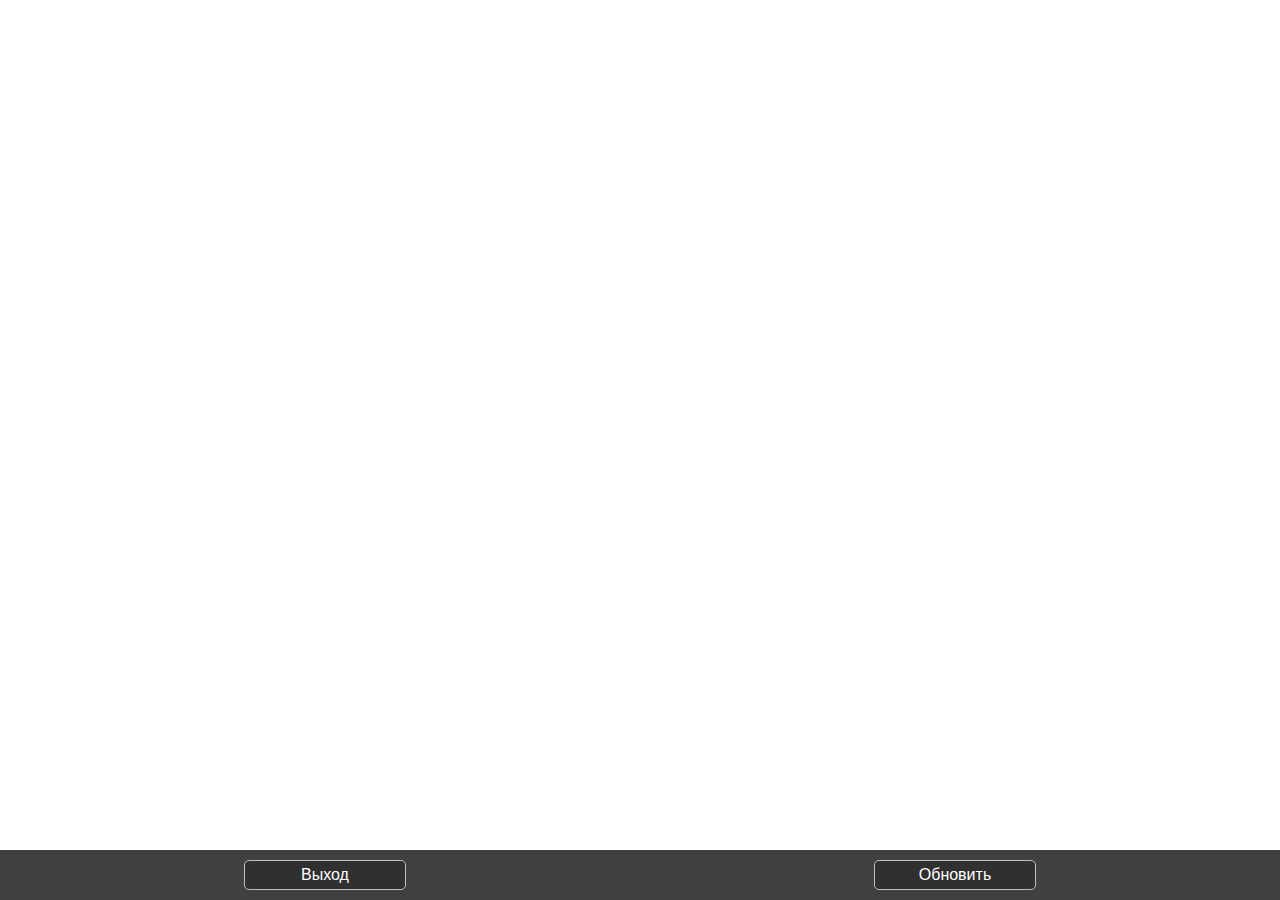
<file: index.html>
<!DOCTYPE html>
<html lang="en">
  <head>
    <meta charset="UTF-8" />
    <meta
      name="viewport"
      content="width=device-width, initial-scale=1.0"
    />
    <title>Dayli Kamishibai</title>
    <link rel="stylesheet" href="./style/index.css" />
    <link
      rel="shortcut icon"
      href="./src/img/favicon.ico"
      type="image/x-icon"
    />
  </head>

  <body>
    <div id="loader" class="lds-ring">
      <div></div>
      <div></div>
      <div></div>
      <div></div>
    </div>
    <div id="app"></div>
    <script src="index.js"></script>
  </body>
</html>
</file>
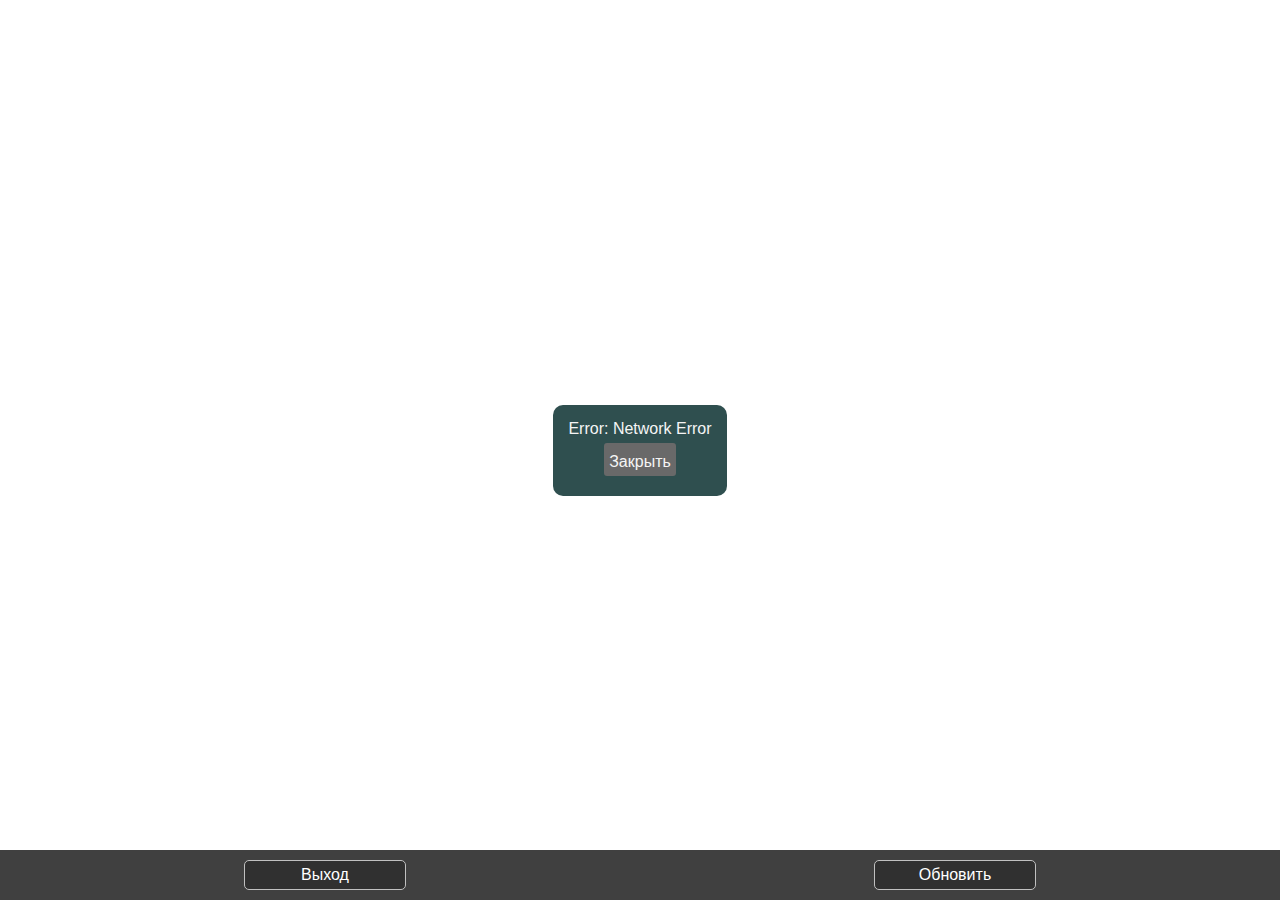
<file: indexTest.html>
<!DOCTYPE html>
<html lang="en">
  <head>
    <meta charset="UTF-8" />
    <meta
      name="viewport"
      content="width=device-width, initial-scale=1.0"
    />
    <title>ТЕСТ!!!ТЕСТ!!!</title>
    <link rel="stylesheet" href="./style/index.css" />
    <link
      rel="shortcut icon"
      href="./src/img/favicon.ico"
      type="image/x-icon"
    />
  </head>

  <body>
    <div id="app"></div>
    <script src="componentTest.js"></script>
    <script src="indexTest.js"></script>
  </body>
</html>
</file>
<file: style/index.css>
@import './header.css';
@import './checklist.css';
@import './footer.css';
@import './alert.css';
@import './loader.css';
@import './auth.css';
@import './report.css';
@import './questionlogic.css';
@import './PERCO.css';

.element::-webkit-scrollbar {
  width: 0;
}
.element {
  -ms-overflow-style: none;
}

body {
  margin: 0;
  padding: 0;
  background-color: white;
  font-family: Arial, Helvetica, sans-serif;
}

.modal {
  backdrop-filter: blur(5px);
  position: fixed;
  z-index: 99;
  top: 0;
  left: 0;
  width: 100%;
  height: 100%;
  display: flex;
  justify-content: center;
  align-items: center;
}

.deactivated {
  opacity: 0;
  transform: translateY(-10px);
  transition: 0.3s all;
}
.activated {
  opacity: 1;
  transform: translateY(0px);
  transition: 0.3s all;
}

/* #dadce0 */
</file>
